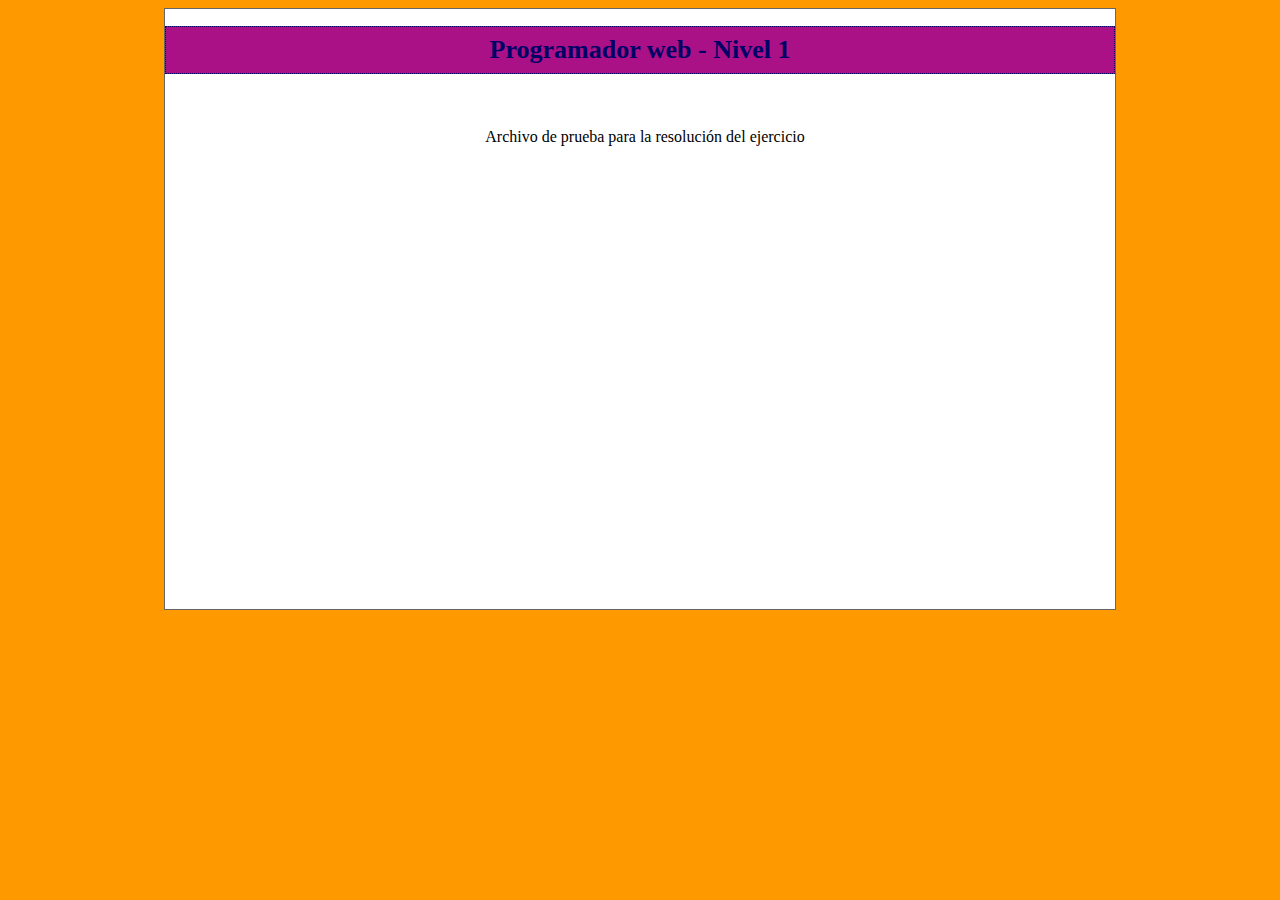
<file: index.html>
﻿<!DOCTYPE html>
<html>
<head>
<meta charset="utf-8" />
<title>Ejercicio Unidad 1 - Modulo 1</title>
<style type="text/css">

body {
	background-color: #FF9900;
}
#contenedor {
	height: 600px;
	width: 950px;
	margin-right: auto;
	margin-left: auto;
	position: relative;
	background-color: #FFFFFF;
	border: 1px solid #666666;
}
h1 {
	background-color: #aa1186;
	padding: 8px;
	text-align: center;
	border: 1px dotted #000066;
	font-family: "Trebuchet MS", "Segoe UI", Tahoma;
	font-size: 26px;
	color: #000066;
}
#contenido {
	width:900px;
	height:500px;
	text-align: center;
    padding:20px;
font-family: "Trebuchet MS", "Segoe UI", Tahoma;
margin-left:auto;
margin-right;}

</style>
</head>

<body>
<div id="contenedor">
  <h1>Programador web - Nivel 1 </h1>
  <div id="contenido">
    <p>Archivo de prueba para la resolución del ejercicio</p>
    
  </div>
</div>
</body>
</html>
</file>
